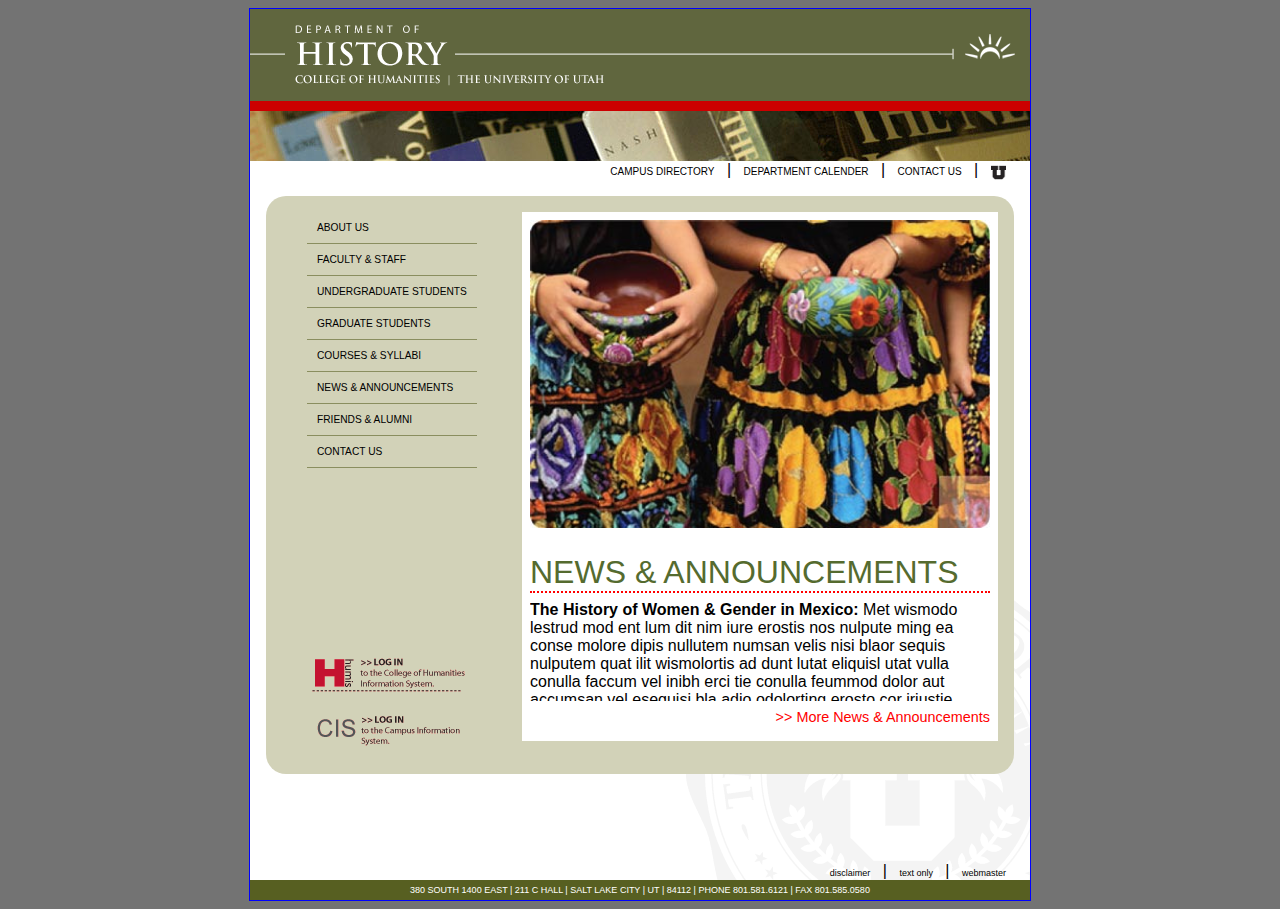
<file: index.html>
<!DOCTYPE html>
<html lang="en">
<head>
    <meta charset="UTF-8">
    <title>Title</title>
    <link rel="stylesheet" type="text/css" href="stylesheet.css">
</head>
<body>

<div class="container">

    <header>
        <img src="home-page/historyHome.gif" alt="department logo">
        <img src="home-page/histHomepic.jpg" alt="image of book">
        <div class="top nav">
            <span><a href="#">Campus directory</a></span>
            <span><a href="#">Department Calender</a></span>
            <span><a href="#">Contact Us</a></span>
            <span><a href="#"><img src="home-page/u_small.gif" alt="small u"></a></span>
        </div>
    </header>

    <div class="middle">
        <section class="guts">
            <aside class="nav">
                <a href="#">About Us</a>
                <a href="#">Faculty &amp; Staff</a>
                <a href="#">Undergraduate Students</a>
                <a href="#">Graduate Students</a>
                <a href="#">Courses &amp; Syllabi</a>
                <a href="#">News &amp; Announcements</a>
                <a href="web-copy.html">Friends &amp; Alumni</a>
                <a href="#">Contact Us</a>
                <div class="humis-login">
                    <a href="#"><img src="home-page/login-humis.gif" alt="humis logo login"/></a>
                </div>
                <div class="cis-login">
                    <a href="#"><img src="home-page/login-cis.gif" alt="cis logo login"/></a>
                </div>
            </aside>
            <article class="main">
                <img src="home-page/women_w_pottery.jpg" alt="women with pottery"/>
                <h1>News &amp; Announcements</h1>
                <div class="content">
                    <p><span>The History of Women & Gender in Mexico:</span> Met wismodo lestrud mod ent lum dit
                    nim iure erostis nos nulpute ming ea conse molore dipis nullutem numsan velis nisi blaor
                    sequis nulputem quat ilit wismolortis ad dunt lutat eliquisl utat vulla conulla faccum vel
                    inibh erci tie conulla feummod dolor aut accumsan vel esequisi bla adio odolorting erosto
                        cor iriustie commod minciliquate tatum vero odipit, vulla feuisis molore tat, sim dit alis</p>
                </div>
                <a href="#">>> More News &amp; Announcements</a>
            </article>
            <div style="clear: both"></div>
        </section>


        <div class="bottom nav">
            <span><a href="#">disclaimer</a></span>
            <span><a href="#">text only</a></span>
            <span><a href="#">webmaster</a></span>
        </div>
    </div>

    <footer>
        380 SOUTH 1400 EAST | 211 C HALL | SALT LAKE CITY | UT | 84112 | PHONE 801.581.6121 | FAX 801.585.0580
    </footer>

</div>

</body>
</html>
</file>
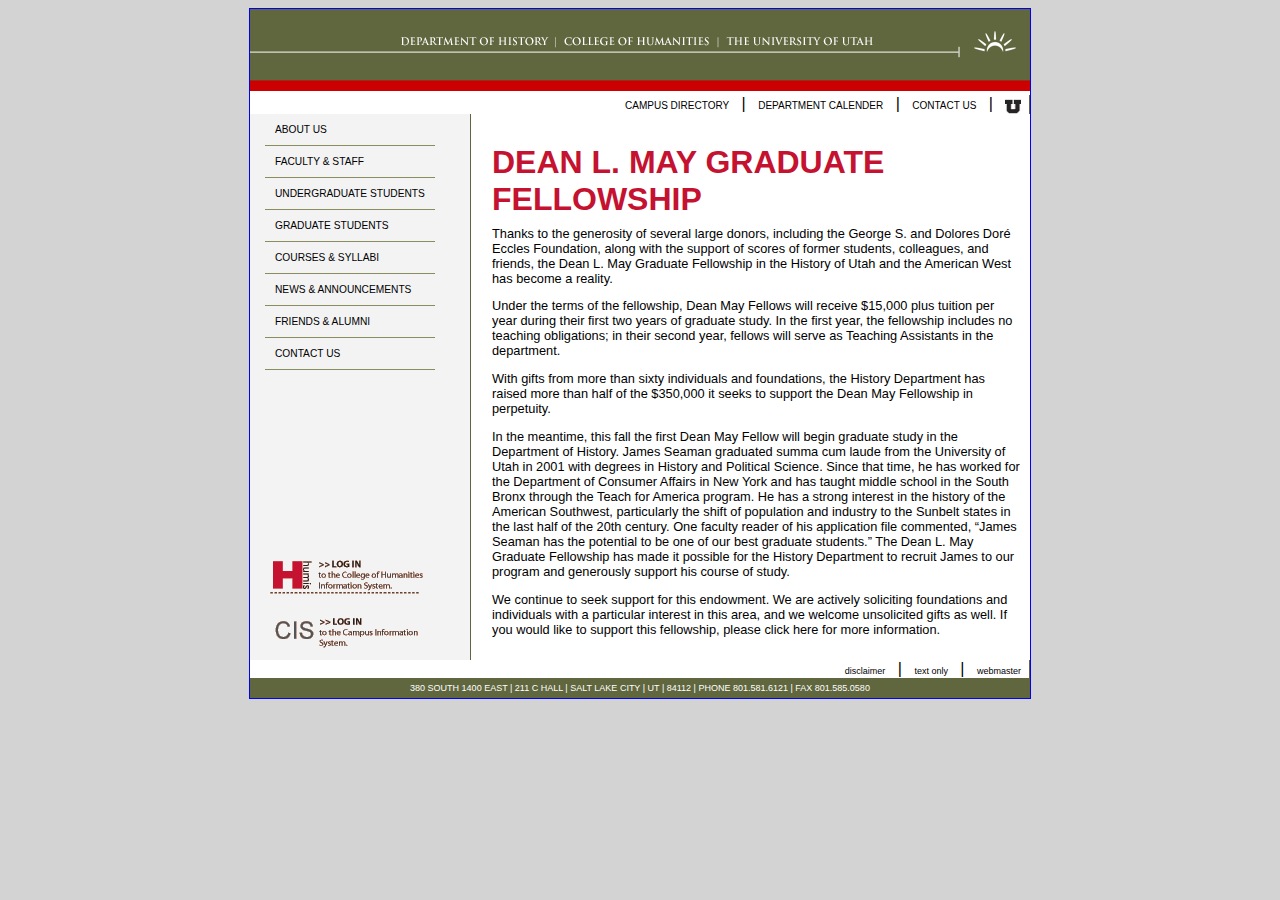
<file: web-copy.html>
<!DOCTYPE html>
<html lang="en">
<head>
    <meta charset="UTF-8">
    <title>HUMIS Fellowship</title>
    <link rel="stylesheet" type="text/css" href="web-copy-stylesheet.css">
</head>
<body>

<div class="container">
    <header>
        <img src="historyHeader.gif" alt="history header">
        <div class="top nav">
            <span><a href="#">Campus directory</a></span>
            <span><a href="#">Department Calender</a></span>
            <span><a href="#">Contact Us</a></span>
            <span><a href="#"><img src="u_small.gif" alt="small u"></a></span>
        </div>
    </header>

    <div class="middle">
        <section class="information">
            <aside class="nav">
                <a href="#">About Us</a>
                <a href="#">Faculty &amp; Staff</a>
                <a href="#">Undergraduate Students</a>
                <a href="#">Graduate Students</a>
                <a href="#">Courses &amp; Syllabi</a>
                <a href="#">News &amp; Announcements</a>
                <a href="#">Friends &amp; Alumni</a>
                <a href="#">Contact Us</a>
                <div class="humis-login">
                    <a href="#"><img src="login-humis.gif" alt="humis logo login"/></a>
                </div>
                <div class="cis-login">
                    <a href="#"><img src="login-cis.gif" alt="cis logo login"/></a>
                </div>

            </aside>
            <article class="main">
                <h1>Dean L. May Graduate Fellowship</h1>
                <div class="content">
                    <p>Thanks to the generosity of several large donors, including the George S. and Dolores Doré Eccles Foundation, along with the support of scores of former students, colleagues, and friends, the Dean L. May Graduate Fellowship in the History of Utah and the American West has become a reality.</p>

                    <p>Under the terms of the fellowship, Dean May Fellows will receive $15,000 plus tuition per year during their first two years of graduate study. In the first year, the fellowship includes no teaching obligations; in their second year, fellows will serve as Teaching Assistants in the department.</p>

                    <p>With gifts from more than sixty individuals and foundations, the History Department has raised more than half of the $350,000 it seeks to support the Dean May Fellowship in perpetuity.</p>

                    <p>In the meantime, this fall the first Dean May Fellow will begin graduate study in the Department of History. James Seaman graduated summa cum laude from the University of Utah in 2001 with degrees in History and Political Science. Since that time, he has worked for the Department of Consumer Affairs in New York and has taught middle school in the South Bronx through the Teach for America program. He has a strong interest in the history of the American Southwest, particularly the shift of population and industry to the Sunbelt states in the last half of the 20th century. One faculty reader of his application file commented, “James Seaman has the potential to be one of our best graduate students.” The Dean L. May Graduate Fellowship has made it possible for the History Department to recruit James to our program and generously support his course of study.</p>

                    <p>We continue to seek support for this endowment. We are actively soliciting foundations and individuals with a particular interest in this area, and we welcome unsolicited gifts as well. If you would like to support this fellowship, please click here for more information.</p>
                </div>
            </article>
            <div style="clear: both"></div>
        </section>

        <div class="bottom nav">
            <span><a href="#">disclaimer</a></span>
            <span><a href="#">text only</a></span>
            <span><a href="#">webmaster</a></span>
        </div>
    </div>

    <footer>
        380 SOUTH 1400 EAST | 211 C HALL | SALT LAKE CITY | UT | 84112 | PHONE 801.581.6121 | FAX 801.585.0580
    </footer>
</div>

</body>
</html>
</file>
<file: stylesheet.css>
body {
    background: #737373;
}

div.container {
    border: 1px solid blue;
    width: 780px;
    min-height: 500px;
    margin: 0 auto;
    font-family: Arial, Helvetica, sans-serif;
    background-color: white;
}

.container header > img {
    /*min-height: 100px;*/
    display: block;
}

.nav {
    text-align: right;
    margin-right: 1rem;
}

.nav a {
    color: black;
    text-transform: uppercase;
    margin: 0 3px;
    padding: 5px;
    text-decoration: none;
    font-size: 10px;
}

.nav span a:hover {
    text-decoration: underline;
}

.nav span:after {
    content: " |";
}

.nav span:last-of-type:after {
    content: "";
}

.top a img {
    vertical-align: middle;
    max-height: 2%;
    max-width: 2%;
}

.middle {
    background-image: url("home-page/uofu_medallion_rt.gif");
    background-position: bottom right;
    background-repeat: no-repeat;
}

section.guts {
    /*min-height: 550px;*/
    background-color: #d2d2b8;
    border-radius: 20px;
    margin: 1rem 1rem 5.5rem 1rem;
    padding: 1rem;
    /*border: 1px solid blue;*/

}

div.middle section.guts aside.nav,
div.middle section.guts article.main {
    /*border: 1px solid white;*/
}

div.middle section.guts aside.nav {
    float: left;
    width: 220px;
    /*min-height: 600px;*/
    font-size: 85%;
}

aside.nav a {
    display: block;
    border-bottom: 1.5px solid #8a8e5f;
    font-size: 75%;
    padding: 10px;
    text-align: left;
    width: 150px;
    margin-left: 25px;
}

aside.nav div.humis-login a {
    margin: 180px 50px 0 20px;
    border-bottom-style: none;
    /* ^same as border-bottom: unset;^ */
}

aside.nav div.humis-login a:hover {
    background-color: unset;
}

aside.nav div.cis-login a {
    border-bottom-style: none;
}

aside.nav div.cis-login a:hover {
    background-color: unset;
}

aside.nav a:hover{
    background-color: #bcbd9c;
    text-decoration: underline;
}

div.middle section.guts article.main {
    float: right;
    width: 460px;
    background-color: #fff;
    padding: 0.5rem;
}

article.main img {
    width: 100%;
}

article.main h1 {
    color: darkolivegreen;
    font-weight: normal;
    text-transform: uppercase;
    border-bottom: 2px dotted red;
    margin-bottom: 0.5rem;
}

article.main div.content {
    height: 100px;
    overflow: auto;
}

article.main a {
    display: block;
    color: red;
    text-align: right;
    text-decoration: none;
    font-size: 90%;
    margin: 0.5rem 0;
}

article.main a:hover {
    text-decoration: underline;
}

/*aside.login-nav img {
    display: block;
    float: left;
}*/

div.content p {
    margin-top: 0;
}

div.content p span {
    font-weight: bold;
} /*should be bold version of chosen font and not making it bold*/

.bottom a {
    text-transform: lowercase;
    font-size: 9px;
}

footer {
    background-color: #575f21;
    color: white;
    font-size: 9px;
    text-align: center;
    padding: 5px 0;
}
</file>
<file: web-copy-stylesheet.css>
body {
    background-color: lightgray;
}
div.container {
    border: 1px solid blue;
    width: 780px;
    min-height: 500px;
    margin: 0 auto;
    font-family: Arial, Helvetica, sans-serif;
    background-color: white;
}

.nav {
    text-align: right;
    background-color: #f3f3f4;
    border-right: #60663e solid 1px;
    /*margin-top: 1rem;*/
}

.nav a {
    color: black;
    text-decoration: none;
    text-transform: uppercase;
    font-size: 10px;
    margin: 0 3px;
    padding: 5px;
}

.nav a:hover {
    text-decoration: underline;
}

.nav span:after {
    content: ' |';
}

.nav span:last-of-type:after {
    content: "";
}

.top {
    background-color: white;
}

.top a img {
    vertical-align: middle;
    max-height: 2%;
    max-width: 2%;
}

div.middle section.information aside.nav {
    float: left;
    width: 220px;
    /*min-height: 600px;*/
    font-size: 85%;
}

aside.nav a {
    display: block;
    border-bottom: 1.5px solid #8a8e5f;
    font-size: 75%;
    padding: 10px;
    text-align: left;
    width: 150px;
    margin-left: 25px;
    background-color: #f3f3f4;
    position: relative; top: 0; right: 10px;
    z-index: 1;
}

aside.nav div.humis-login a {
    margin: 180px 50px 0 20px;
    border-bottom-style: none;
    /* ^same as border-bottom: unset;^ */
}

aside.nav div.humis-login a:hover {
    background-color: unset;
}

aside.nav div.cis-login a {
    border-bottom-style: none;
}

aside.nav div.cis-login a:hover {
    background-color: unset;
}

aside.nav a:hover{
    background-color: #bcbd9c;
    text-decoration: underline;
}



div.middle section.information article.main {
    float: right;
    width: 530px;
    background-color: #fff;
    padding: 0.5rem;
}


article.main h1 {
    color: #c41230;
    font-weight: bold;
    text-transform: uppercase;
    margin-bottom: 0.5rem;
}


div.content p {
    margin-top: 0;
    font-size: 80%;
}

.bottom {
    background-color: white;
}

.bottom a {
    text-transform: lowercase;
    font-size: 9px;
}

footer {
    background-color: #60663e;
    color: white;
    font-size: 9px;
    text-align: center;
    padding: 5px 0;
}
</file>
